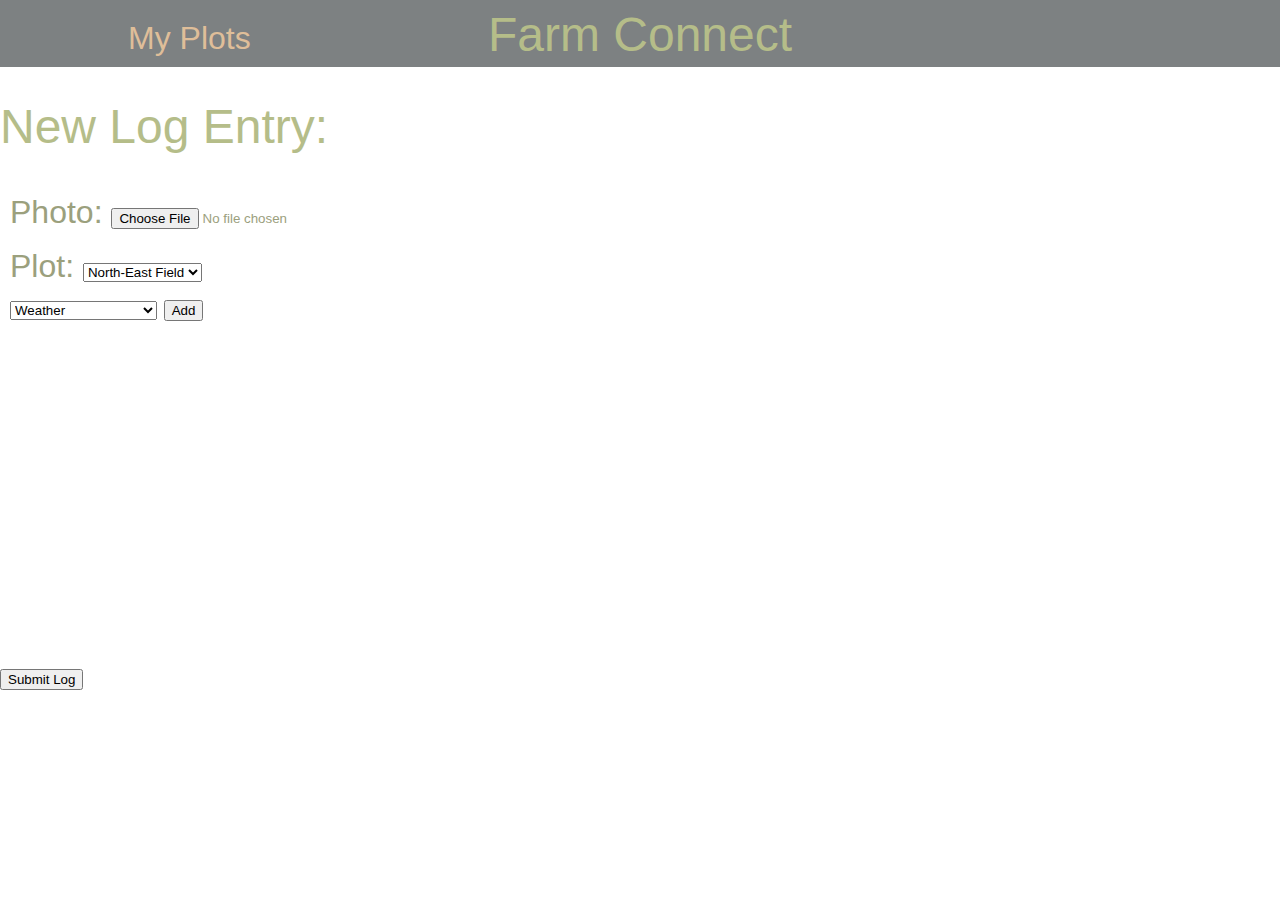
<file: addlog.html>
<!DOCTYPE html>
<html>
  <head>
    <title>Farm Connect - Add Log</title>

    <meta name="viewport" content="initial-scale=1.0" />
    <meta charset="utf-8" />
    <link rel="stylesheet" type="text/css" href="css/index.css" />
  </head>
  <body>
    <div class="navBar">
      <div class="topnav-centered">
        <a id="logo" href="index.html">Farm Connect</a>
      </div>
      <a href="myplots.html" id="myHistory">My Plots</a>
    </div>
    <h1 id="log-entry-title">New Log Entry:</h1>
    <!-- <h1 id="farm-connect-title">Farm Connect</h1> -->
    <div id="add-log-input">
      <label for="photo-upload">Photo: </label>
      <input type="file" name="photo-upload" /><br />

      <!-- TODO: Add static elements here -->
      <label for="plot-name">Plot:</label>
      <select name="plot-name">
        <option>North-East Field</option>
        <option>Southern Field</option>
      </select>
    </div>
    <div id="add-log-input-data">
      <select id="add_data_select">
        <option value="template-weather">Weather</option>
        <option value="template-chemical">Chemical Application</option>
        <option value="template-height">Plant Height</option>
      </select>
      <button id="add_data_button">Add</button>

      <div id="data-items"></div>

      <div class="data-form-templates" style="visibility: hidden">
        <div id="template-weather">
          <h3>Weather Conditions:</h3>
          <label for="temperature">Temperature (&#176;F):</label>
          <input
            type="number"
            value="60"
            step="0.1"
            name="temperature"
            class="template-weather-temp"
          />
          <label for="pressure">Pressure (inHg):</label>
          <input
            type="number"
            value="50"
            min="0"
            step="0.1"
            name="pressure"
            class="template-weather-pressure"
          />
          <label for="rain">Rainfall (in):</label>
          <input
            type="number"
            value="0"
            min="0"
            step=".05"
            name="rain"
            class="template-weather-rain"
          />
        </div>
        <div id="template-chemical">
          <h3>Chemical Application:</h3>

          <label for="chem-type">Type:</label>
          <select name="chem-type" class="template-chemical-type">
            <option>Pesticide</option>
            <option>Herbicide</option>
            <option>Fertilizer</option>
          </select>

          <label for="chem-name">Name:</label>
          <input type="text" name="chem-name" class="template-chemical-name" />

          <label for="chem-amount">Amount:</label>
          <input
            type="number"
            value="50"
            step="1"
            name="chem-amount"
            class="template-chemical-amount"
          />

          <label for="chem-amount-unit">Units:</label>
          <select name="chem-amount-unit" class="template-chemical-amount-unit">
            <option>pounds</option>
            <option>gallons</option>
          </select>
        </div>
        <div id="template-height">
          <h3>Height:</h3>
          <label for="height">Height (cm):</label>
          <input
            type="number"
            value="3"
            step="0.5"
            name="height"
            class="template-height-height"
          />
        </div>
      </div>
    </div>
    <div id="submit-log-button">
      <button>Submit Log</button>
    </div>
    <script src="https://ajax.googleapis.com/ajax/libs/jquery/3.3.1/jquery.min.js"></script>
    <script src="js/addlog.js"></script>
  </body>
</html>
</file>
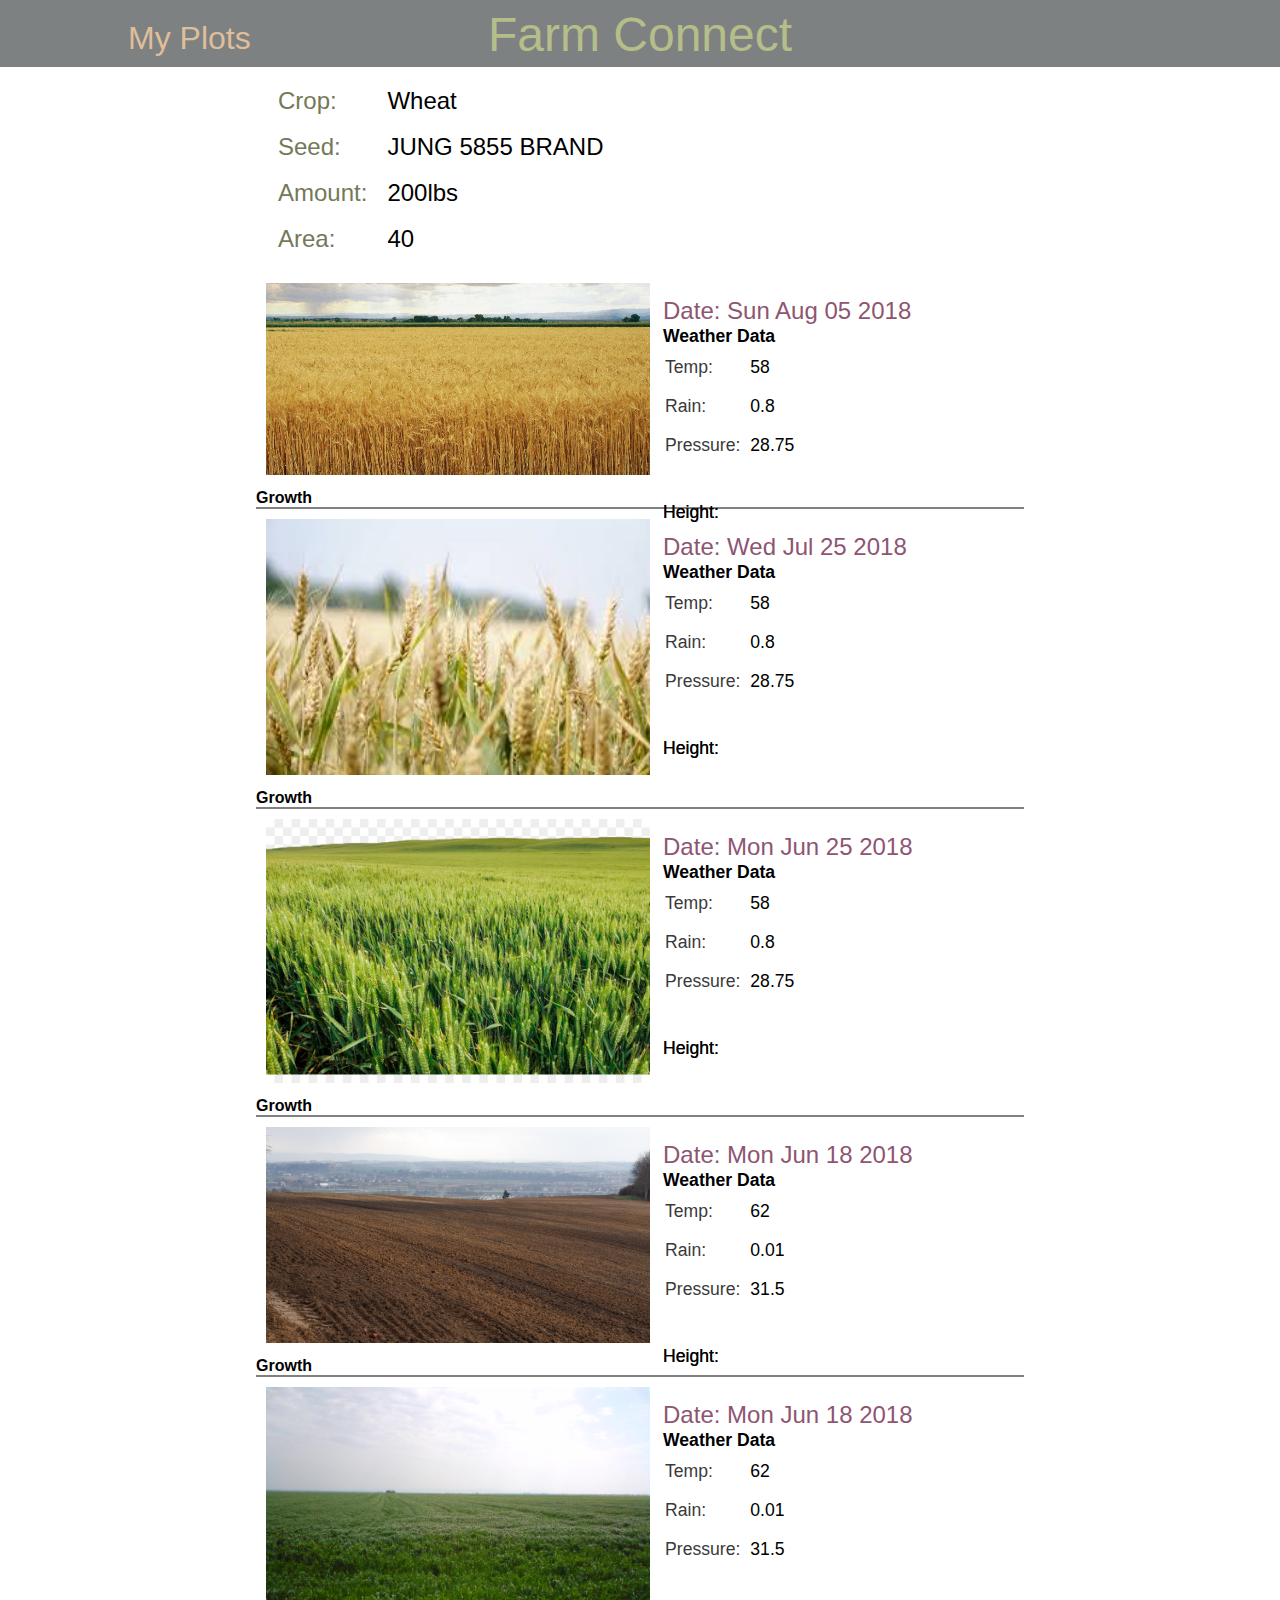
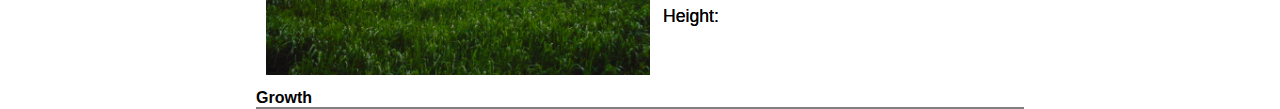
<file: myplots.html>
<!DOCTYPE html>
<html>
  <head>
    <title>Farm Connect</title>

    <meta name="viewport" content="initial-scale=1.0" />
    <meta charset="utf-8" />
    <link rel="stylesheet" type="text/css" href="css/index.css" />
  </head>
  <body>
    <div class="navBar">
      <div class="topnav-centered">
        <a id="logo" href="index.html">Farm Connect</a>
      </div>
      <a href="myplots.html" id="myHistory">My Plots</a>
    </div>

    <div id="plotInfo">

        <table>
            <tr>
                <td><span class="static-name">Crop: </span></td>
                <td><span id="overlay-crop"></span></td>
            </tr>
            <tbody id="seeds">
            <tr>
                <td><span class="static-name">Seed: </span></td>
                <td><span class="seedName"></span></td>
            </tr>
            <tr>
                <td><span class="static-name">Amount: </span></td>
                <td><span class="seedAmount"></span></td>
            </tr>
            <tr>
                <td><span class="static-name">Area: </span></td>
                <td><span class="area"></span></td>
            </tr>
            </tbody>
        </table>
      </div>
    </div>

    <div id="content">
        <div class="template snapshot-card" style="display: none">
            <div class="snapshot-meta ">
                <p class="date"></p>
            </div>
            <div class="snapshot-img"></div>
            <div class="snapshot-height">
                <span id="data-label">Height: </span>
                <span class="height"></span>
            </div>
            <div class="snapshot-weather">
                <div class="data-header" id="weather-header">Weather Data</div>
                <table>  
                    <tr>
                        <td><span class="data-label">Temp: </span></td>
                        <td><span class="temperature"></span></td>
                    </tr>
        
                    <tr>
                        <td><span class="data-label">Rain: </span></td>
                        <td><span class="rainfall"></span></td>
                    </tr>
                    <tr>
                        <td><span class="data-label">Pressure: </span></td>
                        <td><span class="pressure"></span></td>
                    </tr>
                </table>
            </div>
    
            <div id = "growth-header" class="data-header">Growth</div>
            <div class="snapshot-height">
                <span id="data-label">Height: </span>
                <span class="height"></span>
            </div>
    
        </div>
    </div>
   
    <script src="https://ajax.googleapis.com/ajax/libs/jquery/3.3.1/jquery.min.js"></script>
    <script src="js/farmData.js"></script>
    <script src="js/myplots.js"></script>
  </body>
</html>
</file>
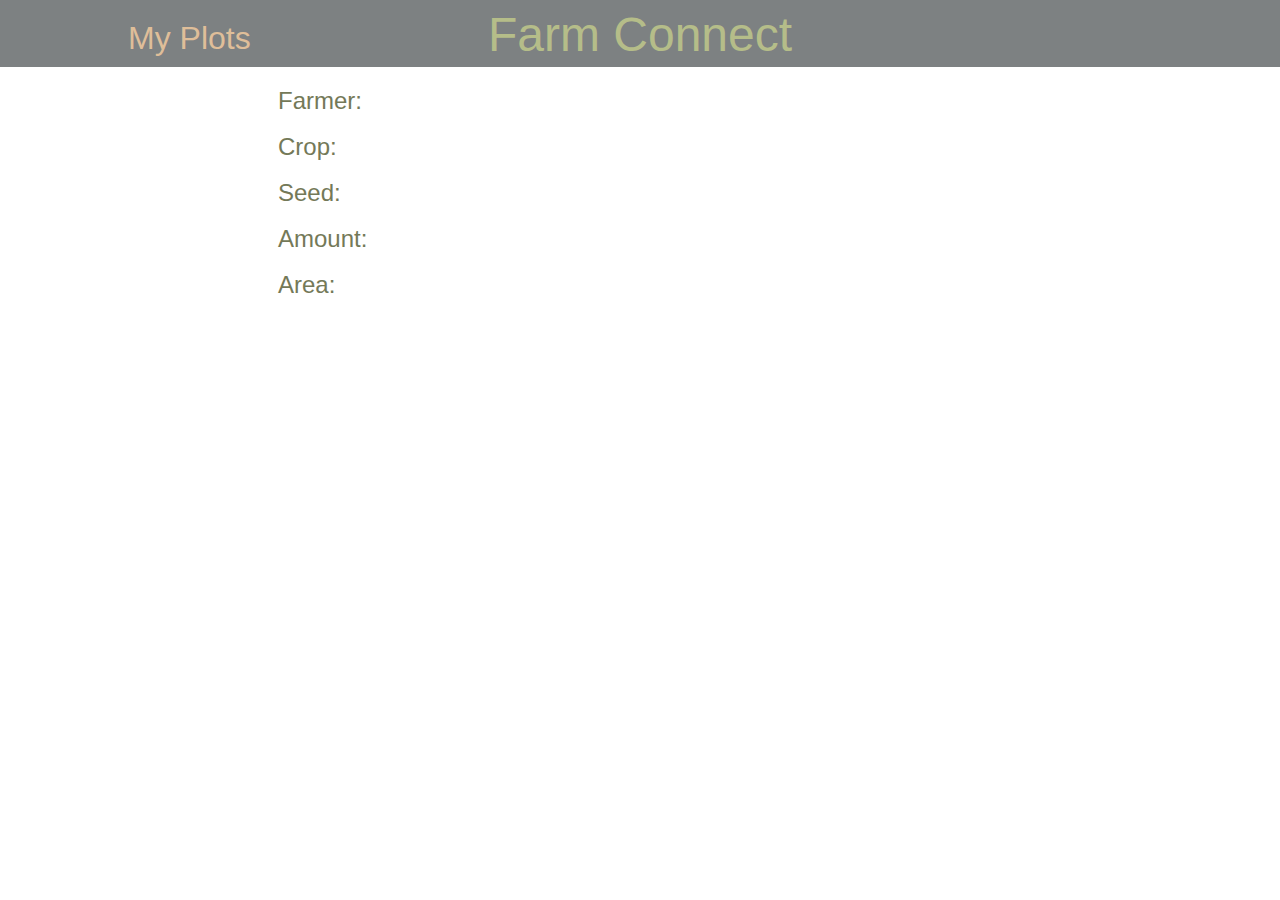
<file: plotdata.html>
<!DOCTYPE html>
<html>
  <head>
    <title>Farm Connect</title>

    <meta name="viewport" content="initial-scale=1.0" />
    <meta charset="utf-8" />
    <link rel="stylesheet" type="text/css" href="css/index.css" />
  </head>
  <body>
    <div class="navBar">
      <div class="topnav-centered">
        <a id="logo" href="index.html">Farm Connect</a>
      </div>
      <a href="myplots.html" id="myHistory">My Plots</a>
    </div>

    <div id="plotInfo">
      <table>
        <tr>
          <td><span class="static-name">Farmer: </span></td>
          <td><span id="overlay-owner"></span></td>
        </tr>
        <tr>
          <td><span class="static-name">Crop: </span></td>
          <td><span id="overlay-crop"></span></td>
        </tr>

        <tbody id="seeds">
          <tr>
            <td><span class="static-name">Seed: </span></td>
            <td><span class="seedName"></span></td>
          </tr>
          <tr>
            <td><span class="static-name">Amount: </span></td>
            <td><span class="seedAmount"></span></td>
          </tr>
          <tr>
            <td><span class="static-name">Area: </span></td>
            <td><span class="area"></span></td>
          </tr>
        </table>
      </div>
    </table>
    </div>

    <div id="content">
      <div class="template snapshot-card" style="display: none">
        <div class="snapshot-meta ">
          <p class="date"></p>
        </div>
        <div class="snapshot-img"></div>
        <div class="snapshot-height">
          <span id="data-label">Height: </span>
          <span class="height"></span>
        </div>
        <div class="snapshot-weather">
            <div class="data-header" id="weather-header">Weather Data</div>
          <table>  
            <tr>
              <td><span class="data-label">Temp: </span></td>
              <td><span class="temperature"></span></td>
            </tr>

            <tr>
              <td><span class="data-label">Rain: </span></td>
              <td><span class="rainfall"></span></td>
            </tr>
            <tr>
              <td><span class="data-label">Pressure: </span></td>
              <td><span class="pressure"></span></td>
            </tr>
          </table>
        </div>

        <div id = "growth-header" class="data-header">Growth</div>
        <div class="snapshot-height">
          <span id="data-label">Height: </span>
          <span class="height"></span>
        </div>

      </div>
    </div>
   
    <script src="https://ajax.googleapis.com/ajax/libs/jquery/3.3.1/jquery.min.js"></script>
    <script src="js/plotData.js"></script>
    <script src="js/farmData.js"></script>
  </body>
</html>
</file>
<file: css/index.css>
/* Always set the map height explicitly to define the size of the div
 * element that contains the map. */
#map {
  height: 93%;
}

/* Optional: Makes the sample page fill the window. */
html,
body {
  height: 100%;
  margin: 0;
  padding: 0;
  font-family: "Sunflower", sans-serif;
  font-weight: lighter;
}

.navBar {
  position: relative;
  top: 0;
  left: 0;
  padding-top: 20px;
  padding-bottom: 10px;
  background-color: rgb(125, 129, 130);
  width: 100%;
  /*height: 4rem;*/
  z-index: 100;
  display: block;
  color: white;
}

#logo {
  font-size: 3em;
  color: #b5bd89;
  cursor: pointer;
  text-decoration: none;
  font-weight: normal;
}
.topnav-centered a {
  float: none;
  position: absolute;
  top: 50%;
  left: 50%;
  transform: translate(-50%, -50%);
}

#myHistory:hover {
  color: white;
  text-decoration: none;
}

#myHistory {
  background-color: transparent;
  color: #dfbe99;
  outline: none;
  font-size: 2em;
  cursor: pointer;
  margin-left: 10%;
  text-decoration: none;
}

#overlay {
  position: fixed; /* Sit on top of the page content */
  display: none; /* Hidden by default */
  width: 100%; /* Full width (cover the whole page) */
  height: 100%; /* Full height (cover the whole page) */
  background-color: rgba(0, 0, 0, 0.75); /* Black background with opacity */
  z-index: 2; /* Specify a stack order in case you're using a different order for other elements */
}

#overlayFront {
  position: fixed;
  width: 60%;
  height: 70%;
  top: 15%;
  left: 15%;
  right: 20%;
  bottom: 20%;
  background-color: white; /* Black background with opacity */
  z-index: 3; /* Specify a stack order in case you're using a different order for other elements */
  font-size: 2em;
  padding: 15px;
}
#overlay-image {
  height: 75%;
  padding: 10px;
  max-width: 50%;
}

#overlay-button-close:hover {
  color: grey;
}

#overlay-button-close {
  position: absolute;
  right: 1rem;
  top: 1rem;
  border: none;
  background-color: transparent;
  font-size: 1em;
}

.static-name {
  color: #747958;
  padding: 10px;
  font-weight: normal;
}
.static-data {
  color: #537376;
  padding: 10px;
}

#see-more {
  position: absolute;
  width: 40%;
  right: 30%;
  height: 2.3rem;
  bottom: 1rem;
  border: none;
  background-color: light-grey;
  font-size: 0.7em;
}

td {
  padding: 0.5rem;
  padding-left: 0;
}

#date-data {
  position: absolute;
  left: 53%;
  top: 1.5rem;
  border: none;
  background-color: transparent;
  font-size: 1.5em;
  color: #8e5572;
}

#see-more:hover {
  color: white;
  background-color: grey;
}
.data-header {
  font-weight: bold;
  font-size: 1em;
}

#meta-data {
  position: absolute;
  left: 53%;
  top: 3.6em;
  padding: 10px;
}

#growth {
  padding-top: 30px;
}

#log-entry-title {
  font-size: 3em;
  color: #b5bd89;
  text-decoration: none;
  font-weight: normal;
}

#add-log-input {
  font-size: 2em;
  color: #9ba07d;
  padding-left: 10px;
  font-weight: normal;
  line-height: 40pt;
}

#add-log-input-data {
  font-size: 1.5em;
  color: #9ba07d;
  padding-left: 10px;
  font-weight: normal;
}

#farm-connect-title {
  float: right;
  font-size: 6em;
  color: #9ba07d;
  text-decoration: none;
  font-weight: normal;
  padding-right: 0%;
}
#growth {
  padding-top: 30px;
}


.data-label {
  color: #3a3a3a;
}



.snapshot-card{
  	width: 60%;
  	height: 70%;
	position: relative;
	left: 20%;
	right: 20%;
	border: 2px solid;
	border-top:none;
	border-left: none;
	border-right: none;
	border-color:grey;
}

.snapshot-img img{
  padding: 10px;
  width: 50%;
}

.snapshot-meta .date{
	position: absolute;
	left: 53%;
	border: none;
	font-weight: normal;
	top:0;
	background-color: transparent;
	font-size: 1.5em;
	color:#8e5572;
}
.snapshot-weather{
	position: absolute;
	left:53%;
  	top:3rem;
  	padding:5px;
  	padding-left: 0;
  	font-size: 1.1em;
  }
  
.snapshot-seeds{
	position: absolute;
	left:53%;
	top:2em;
	padding:10px;
	padding-left: 0;
	font-size: 1.5em;
}

#plotInfo{
	padding:10px;
	font-size: 1.5em;
  	width: 60%;
	position: relative;
	left: 20%;
	right: 20%;
}
#growth{
	position: absolute;
	left:53%;
  	top:12rem;
  	padding:5px;
  	padding-left: 0;
  	font-size: 1.1em;
}
.snapshot-height{
	position: absolute;
	left:53%;
  	top:14rem;
  	padding:5px;
  	padding-left: 0;
  	font-size: 1.1em;
}
#chemicalType{

}

.snapshot-chemicals{
	position: absolute;
	right0;
  	top:0;
  	padding:5px;
  	padding-left: 0;
  	font-size: 1.1em;
}
</file>
